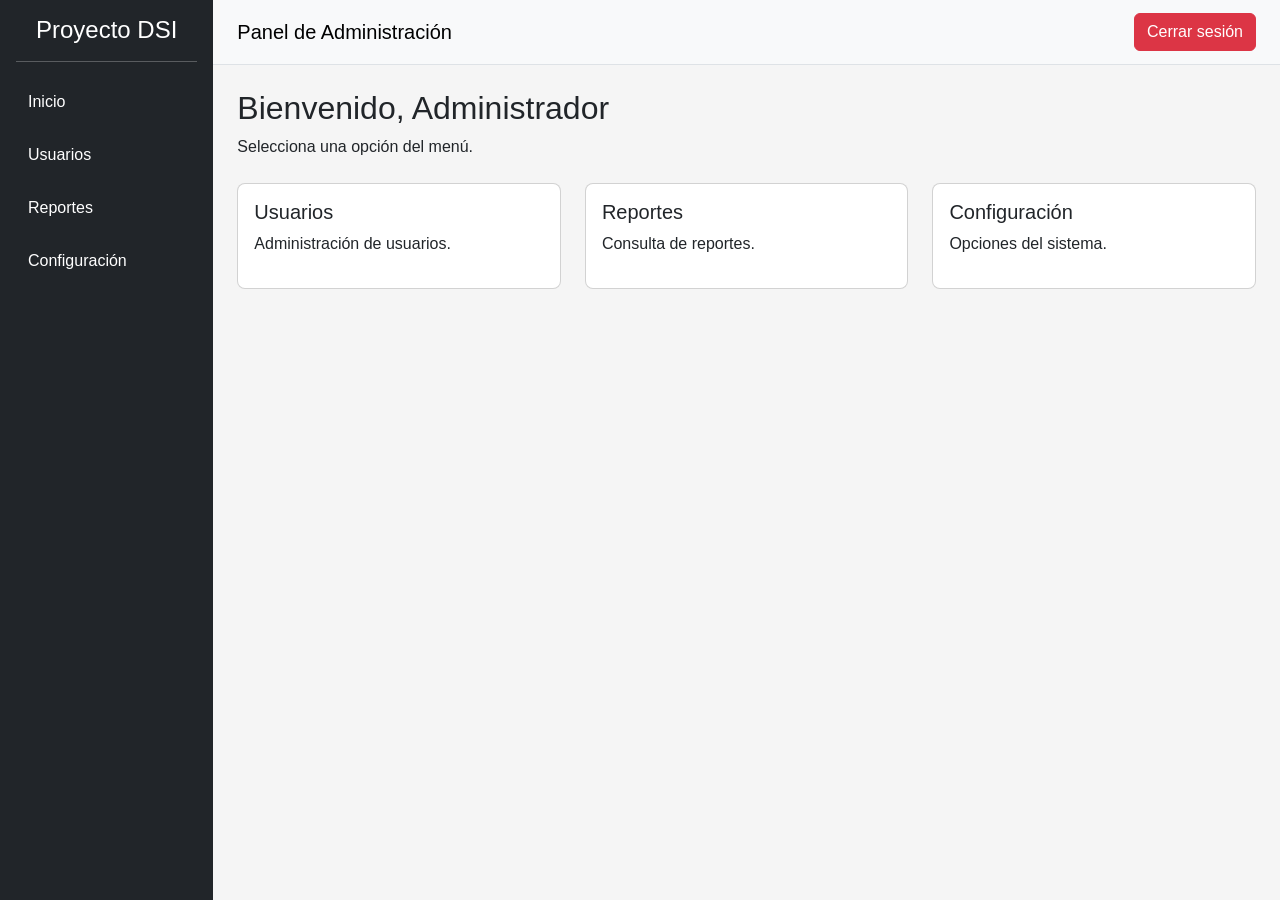
<file: Proyecto_DSI/Proyecto-DSI/admin/index.html>
<!DOCTYPE html>
<html lang="es">
<head>
    <meta charset="UTF-8">
    <meta name="viewport" content="width=device-width, initial-scale=1.0">
    <title>Panel de Administración</title>

    <link href="https://cdn.jsdelivr.net/npm/bootstrap@5.3.3/dist/css/bootstrap.min.css" rel="stylesheet">
    <link rel="stylesheet" href="../css/estilos.css">
</head>
<body>

    <div class="container-fluid">
        <div class="row">

            <!-- Menú lateral -->
            <div class="col-md-3 col-lg-2 sidebar p-3">

                <h4 class="text-white text-center">
                    Proyecto DSI
                </h4>

                <hr class="text-white">

                <a href="index.html">Inicio</a>

                <a href="#" onclick="mostrarSeccion('usuarios'); return false;">
                    Usuarios
                </a>

                <a href="#" onclick="mostrarSeccion('reportes'); return false;">
                    Reportes
                </a>

                <a href="#" onclick="mostrarSeccion('configuracion'); return false;">
                    Configuración
                </a>

            </div>

            <!-- Panel principal -->
            <div class="col-md-9 col-lg-10 p-0">

                <nav class="navbar bg-light border-bottom px-4">

                    <span class="navbar-brand">
                        Panel de Administración
                    </span>

                    <a href="../login.html" class="btn btn-danger">
                        Cerrar sesión
                    </a>

                </nav>

                <main class="p-4">

                    <h2 id="titulo">
                        Bienvenido, Administrador
                    </h2>

                    <p id="descripcion">
                        Selecciona una opción del menú.
                    </p>

                    <div class="row mt-4">

                        <div class="col-md-4 mb-3">
                            <div class="card">
                                <div class="card-body">
                                    <h5>Usuarios</h5>
                                    <p>Administración de usuarios.</p>
                                </div>
                            </div>
                        </div>

                        <div class="col-md-4 mb-3">
                            <div class="card">
                                <div class="card-body">
                                    <h5>Reportes</h5>
                                    <p>Consulta de reportes.</p>
                                </div>
                            </div>
                        </div>

                        <div class="col-md-4 mb-3">
                            <div class="card">
                                <div class="card-body">
                                    <h5>Configuración</h5>
                                    <p>Opciones del sistema.</p>
                                </div>
                            </div>
                        </div>

                    </div>

                </main>

            </div>

        </div>
    </div>

    <script src="../js/app.js"></script>

</body>
</html>
</file>
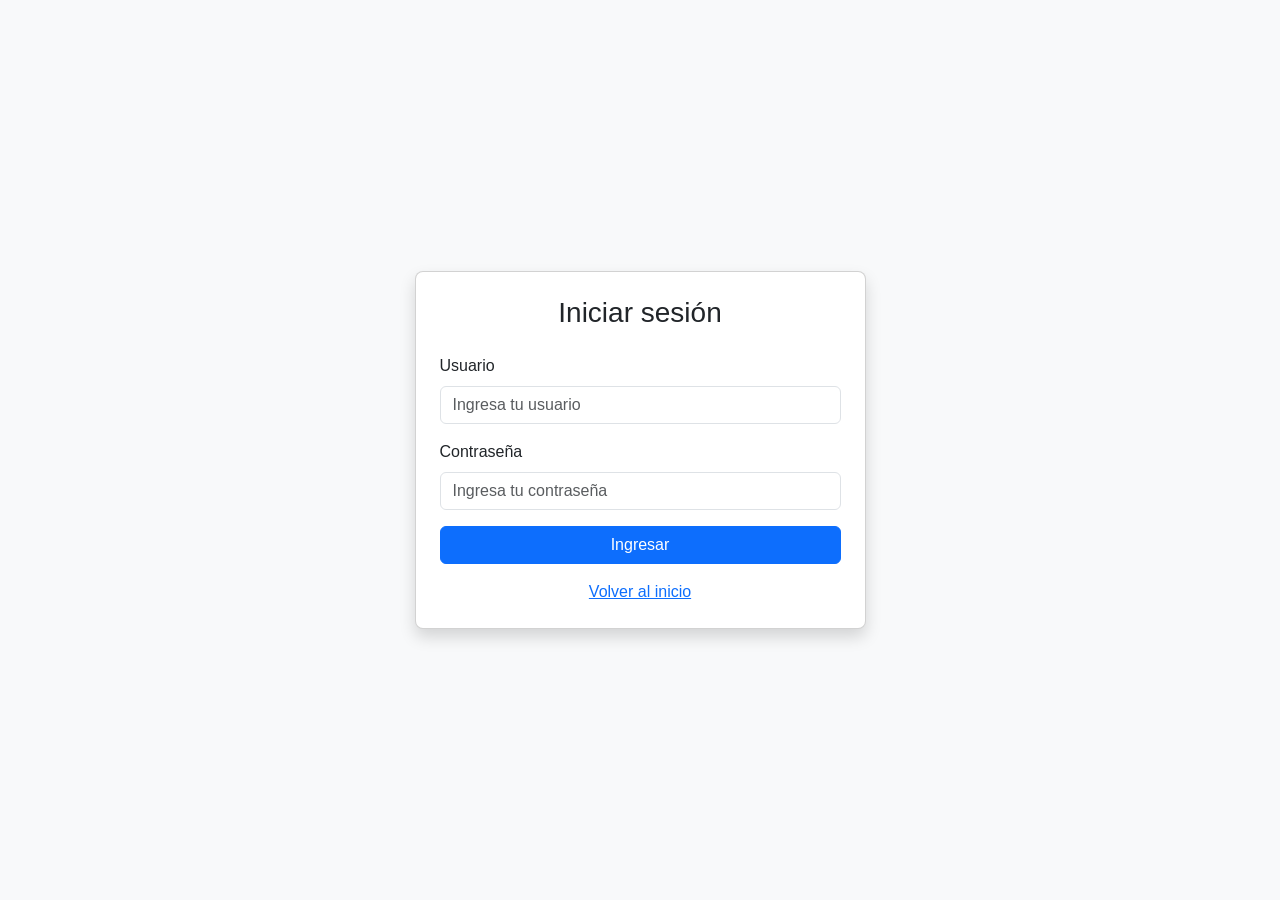
<file: Proyecto_DSI/Proyecto-DSI/login.html>
<!DOCTYPE html>
<html lang="es">
<head>
    <meta charset="UTF-8">
    <meta name="viewport" content="width=device-width, initial-scale=1.0">
    <title>Iniciar sesión</title>

    <link href="https://cdn.jsdelivr.net/npm/bootstrap@5.3.3/dist/css/bootstrap.min.css" rel="stylesheet">
    <link rel="stylesheet" href="css/estilos.css">
</head>
<body class="bg-light">

    <div class="container">
        <div class="row justify-content-center align-items-center min-vh-100">

            <div class="col-md-5">
                <div class="card shadow">
                    <div class="card-body p-4">

                        <h3 class="text-center mb-4">
                            Iniciar sesión
                        </h3>

                        <form action="admin/index.html">

                            <div class="mb-3">
                                <label class="form-label">
                                    Usuario
                                </label>

                                <input
                                    type="text"
                                    class="form-control"
                                    placeholder="Ingresa tu usuario"
                                >
                            </div>

                            <div class="mb-3">
                                <label class="form-label">
                                    Contraseña
                                </label>

                                <input
                                    type="password"
                                    class="form-control"
                                    placeholder="Ingresa tu contraseña"
                                >
                            </div>

                            <button
                                type="submit"
                                class="btn btn-primary w-100"
                            >
                                Ingresar
                            </button>

                        </form>

                        <div class="text-center mt-3">
                            <a href="index.html">
                                Volver al inicio
                            </a>
                        </div>

                    </div>
                </div>
            </div>

        </div>
    </div>

</body>
</html>
</file>
<file: Proyecto_DSI/Proyecto-DSI/css/estilos.css>
body {
    font-family: Arial, sans-serif;
    background-color: #f5f5f5;
    margin: 0;
}

.sidebar {
    background-color: #212529;
    min-height: 100vh;
}

.sidebar a {
    display: block;
    color: white;
    text-decoration: none;
    padding: 12px;
    margin-bottom: 5px;
    border-radius: 5px;
}

.sidebar a:hover {
    background-color: #495057;
}

.card {
    border-radius: 8px;
}

.card:hover {
    box-shadow: 0 4px 12px rgba(0, 0, 0, 0.1);
}

.navbar {
    min-height: 65px;
}

@media (max-width: 767px) {
    .sidebar {
        min-height: auto;
    }
}
</file>
